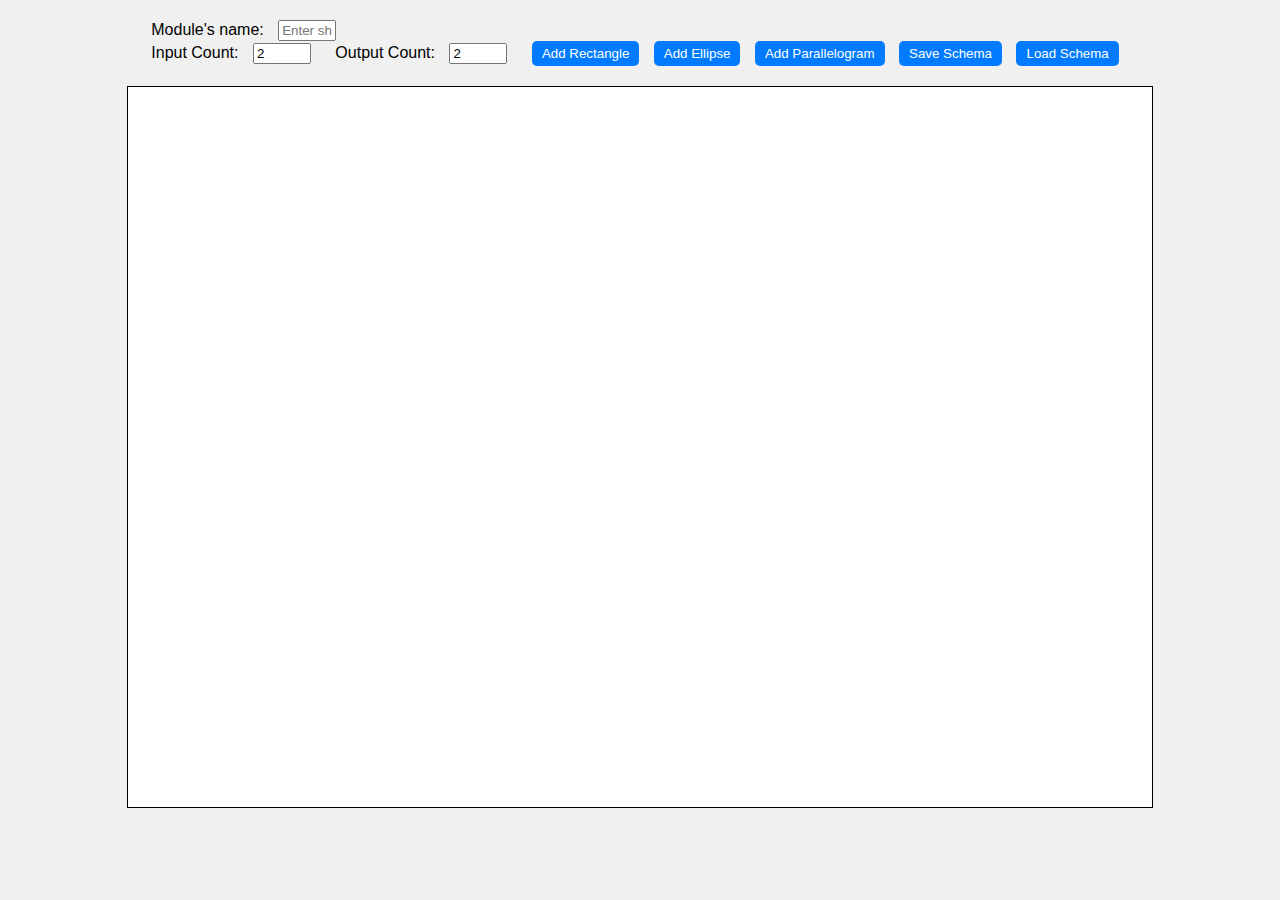
<file: can_manager/index.html>
<!DOCTYPE html>
<html lang="en">
<head>
    <meta charset="UTF-8">
    <meta name="viewport" content="width=device-width, initial-scale=1.0">
    <title>Ki-Cad like Web App</title>
    <link rel="stylesheet" href="styles.css">
</head>
<body>
    <div class="controls">
        <label for="shapeName">Module's name:</label>
        <input type="text" id="shapeName" placeholder="Enter shape's name">
        <br>
        <label for="inputCount">Input Count:</label>
        <input type="number" id="inputCount" value="2">
        <label for="outputCount">Output Count:</label>
        <input type="number" id="outputCount" value="2">
        <button id="btnRect">Add Rectangle</button>
        <button id="btnEllipse">Add Ellipse</button>
        <button id="btnParallelogram">Add Parallelogram</button>
        <button id="btnSave">Save Schema</button>
        <button id="btnLoad">Load Schema</button>
    </div>
    <canvas id="myCanvas"></canvas>
    <script src="https://code.jquery.com/jquery-3.6.0.min.js"></script>
    <script src="script.js"></script>
</body>
</html>
</file>
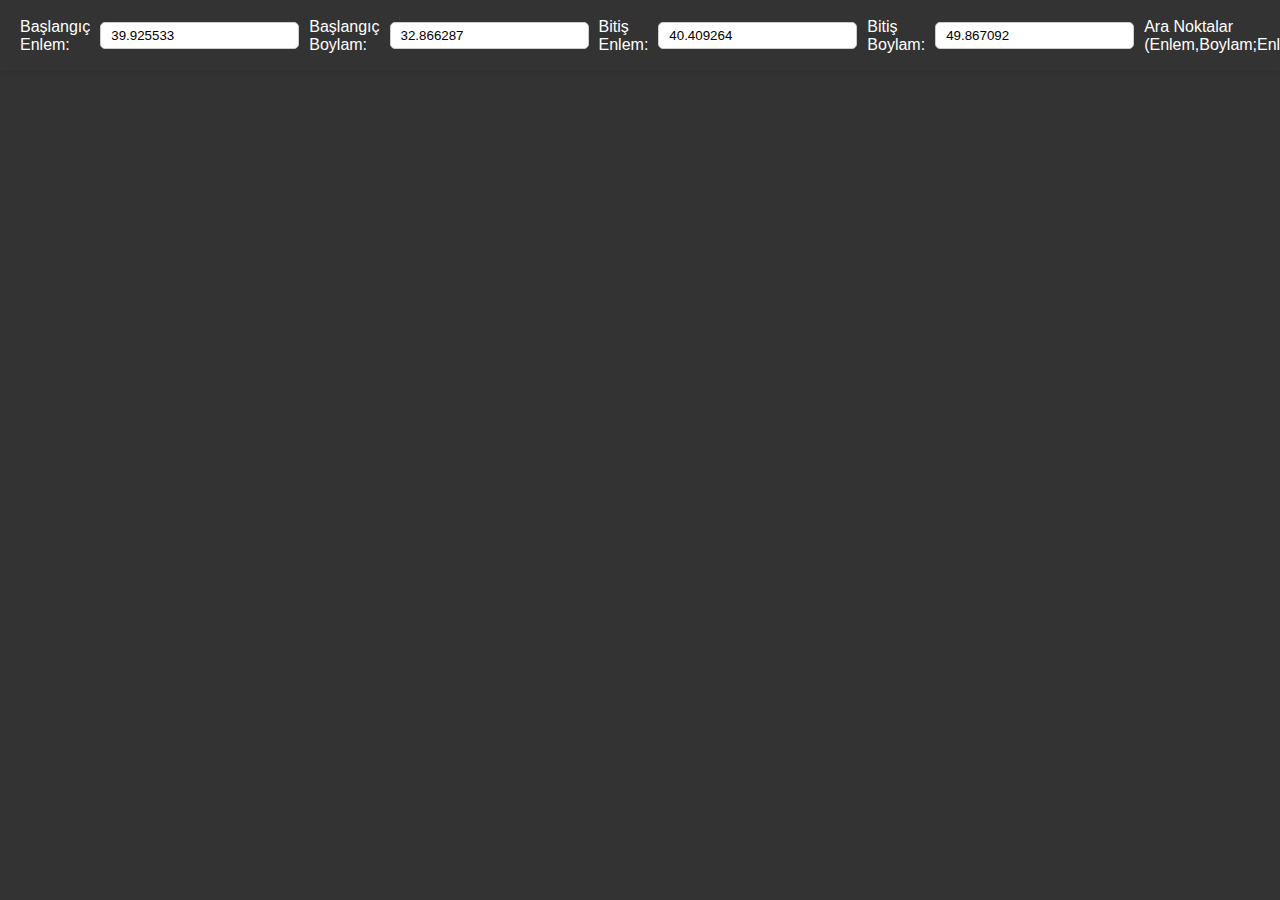
<file: gps/index.html>
<!DOCTYPE html>
<html>
<head>
  <meta charset="UTF-8">
  <title>Rota Hesaplama</title>
  <link rel="stylesheet" href="style.css">
</head>
<body>
  <div class="header">
    <label for="start-lat">Başlangıç Enlem:</label>
    <input type="text" id="start-lat" value="39.925533">
    <label for="start-lng">Başlangıç Boylam:</label>
    <input type="text" id="start-lng" value="32.866287">
    <label for="end-lat">Bitiş Enlem:</label>
    <input type="text" id="end-lat" value="40.409264">
    <label for="end-lng">Bitiş Boylam:</label>
    <input type="text" id="end-lng" value="49.867092">
    <label for="waypoints">Ara Noktalar (Enlem,Boylam;Enlem,Boylam):</label>
    <textarea id="waypoints" rows="3" placeholder="38.36805398561248,34.02834827033727;38.61910999592707,34.703633526177654;40.60095724821281,35.07269341255355;39.76353668419549,39.57345554664781"></textarea>
    <button id="calculate-route">Rotayı Hesapla</button>
    <div id="route-count"></div>
  </div>
  <div id="map"></div>
  <div id="route-list" class="route-list"></div>
  <script src="script.js"></script>
</body>
</html>
</file>
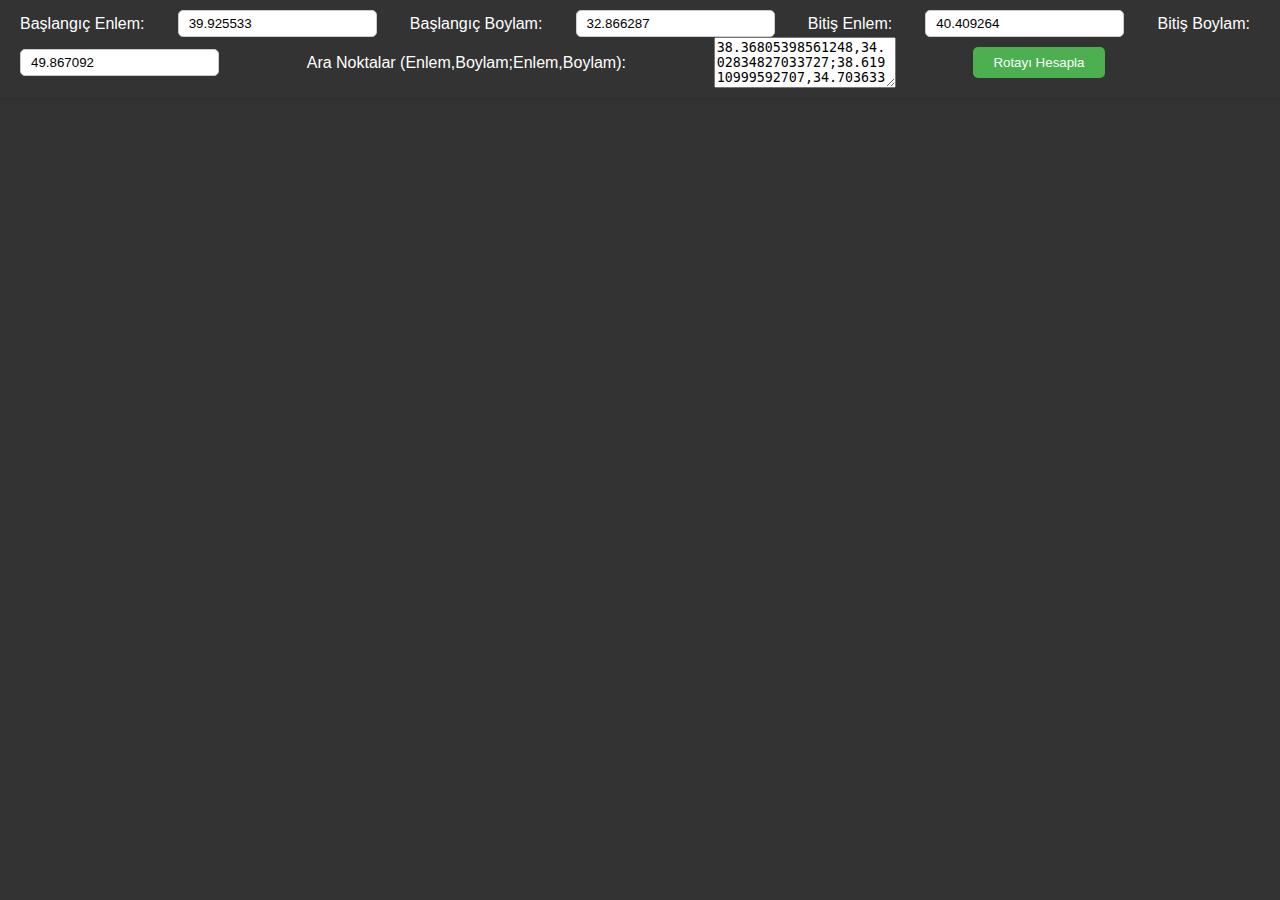
<file: realtime_gps/index.html>
<!DOCTYPE html>
<html>
<head>
    <meta charset="UTF-8">
    <title>Rota Hesaplama</title>
    <link rel="stylesheet" href="style.css">
</head>
<body>
    <div class="header">
        <label for="start-lat">Başlangıç Enlem:</label>
        <input type="text" id="start-lat" value="39.925533">
        <label for="start-lng">Başlangıç Boylam:</label>
        <input type="text" id="start-lng" value="32.866287">
        <label for="end-lat">Bitiş Enlem:</label>
        <input type="text" id="end-lat" value="40.409264">
        <label for="end-lng">Bitiş Boylam:</label>
        <input type="text" id="end-lng" value="49.867092">
        <label for="waypoints">Ara Noktalar (Enlem,Boylam;Enlem,Boylam):</label>
        <textarea id="waypoints" rows="3">
38.36805398561248,34.02834827033727;38.61910999592707,34.703633526177654;40.60095724821281,35.07269341255355;39.76353668419549,39.57345554664781
        </textarea>
        <button id="calculate-route">Rotayı Hesapla</button>
        <div id="route-count"></div>
        <div id="combinations-info"></div>  <!-- Yeni eklenen etiket -->
    </div>
    <div id="map"></div>
    <div id="route-list" class="route-list"></div>
    <script src="script.js"></script>
</body>
</html>
</file>
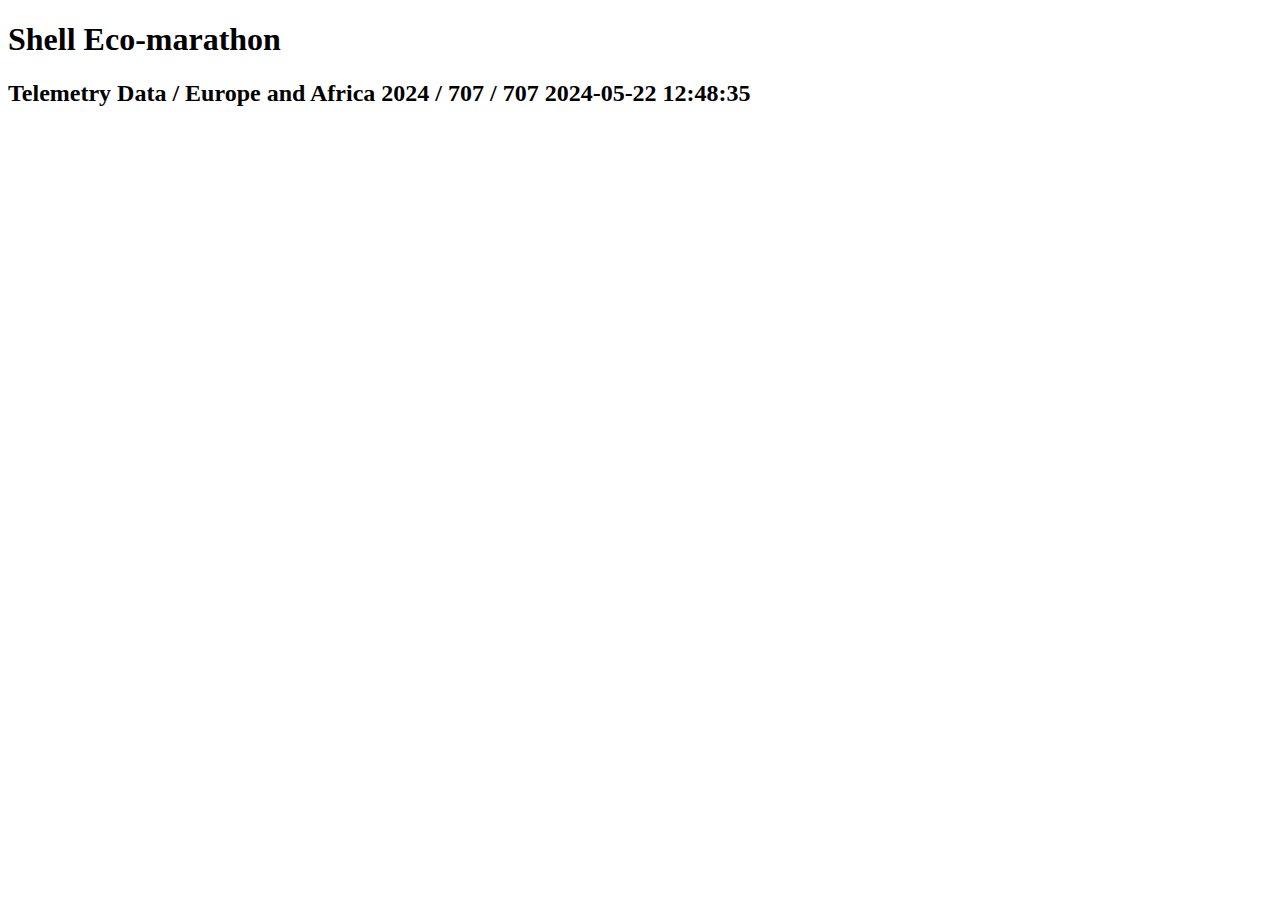
<file: cumulative_eng_cnsmp/templates/index.html>
<!DOCTYPE html>
<html lang="en">
<head>
    <meta charset="UTF-8">
    <meta name="viewport" content="width=device-width, initial-scale=1.0">
    <title>Shell Eco-marathon Telemetry Data</title>
    <script src="https://cdn.plot.ly/plotly-latest.min.js"></script>
</head>
<body>
    <h1>Shell Eco-marathon</h1>
    <h2>Telemetry Data / Europe and Africa 2024 / 707 / 707 2024-05-22 12:48:35</h2>
    <div id="chart"></div>
    
    <script>
        var graphs = {{graphJSON | safe}};
        Plotly.plot('chart', graphs, {});
    </script>
</body>
</html>
</file>
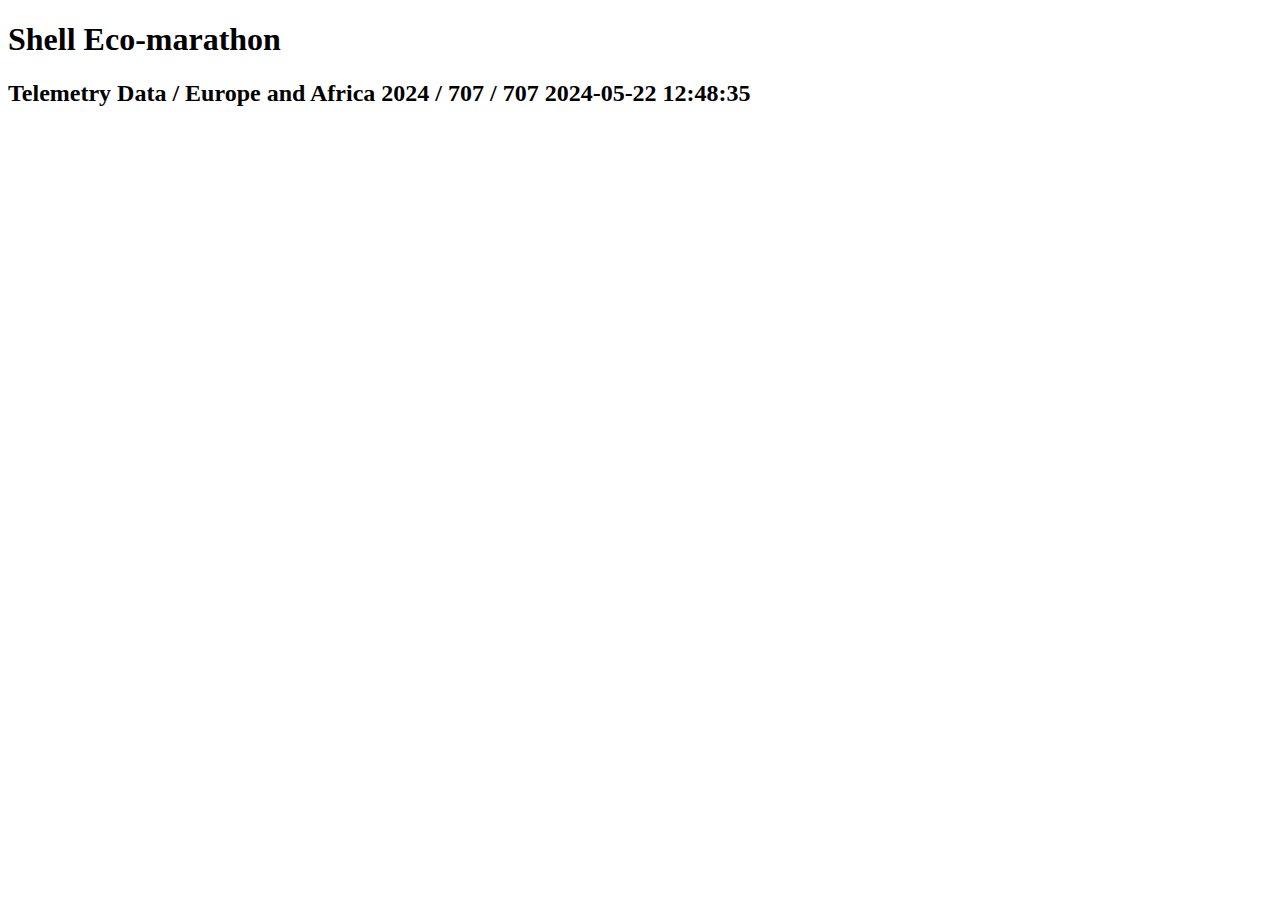
<file: gps_speed/templates/index.html>
<!DOCTYPE html>
<html lang="en">
<head>
    <meta charset="UTF-8">
    <meta name="viewport" content="width=device-width, initial-scale=1.0">
    <title>Shell Eco-marathon Telemetry Data</title>
    <script src="https://cdn.plot.ly/plotly-latest.min.js"></script>
</head>
<body>
    <h1>Shell Eco-marathon</h1>
    <h2>Telemetry Data / Europe and Africa 2024 / 707 / 707 2024-05-22 12:48:35</h2>
    <div id="chart"></div>
    
    <script>
        var graphs = {{graphJSON | safe}};
        Plotly.plot('chart', graphs, {});
    </script>
</body>
</html>
</file>
<file: can_manager/styles.css>
body {
    font-family: Arial, sans-serif;
    background-color: #f0f0f0;
    margin: 0;
    padding: 0;
    display: flex;
    flex-direction: column;
    align-items: center;
}

div {
    margin: 20px;
}

label {
    margin-right: 10px;
}

input {
    margin-right: 20px;
    width: 50px;
}

button {
    margin-right: 10px;
    padding: 5px 10px;
    background-color: #007BFF;
    color: white;
    border: none;
    border-radius: 5px;
    cursor: pointer;
}

button:hover {
    background-color: #0056b3;
}

canvas {
    border: 1px solid black;
    background-color: white;
}
</file>
<file: gps/style.css>
body {
    font-family: 'Arial', sans-serif;
    margin: 0;
    padding: 0;
    background-color: #333;
  }
  
  .header {
    display: flex;
    align-items: center;
    justify-content: space-between;
    padding: 10px 20px;
    background-color: #333;
    color: white;
    box-shadow: 0 2px 5px rgba(0, 0, 0, 0.1);
  }
  
  .header label {
    color: white;
    margin-right: 10px;
  }
  
  .header input[type="text"] {
    padding: 5px 10px;
    margin-right: 10px;
    border-radius: 5px;
    border: 1px solid #ccc;
  }
  
  #calculate-route {
    padding: 8px 20px;
    background-color: #4CAF50;
    color: white;
    border: none;
    border-radius: 5px;
    cursor: pointer;
  }
  
  #calculate-route:hover {
    background-color: #45a049;
  }
  
  #map {
    height: 75vh;
    width: 100vw;
  }
  
  .route-list {
    list-style-type: none;
    padding: 0;
    display: flex;
    flex-wrap: wrap;
    justify-content: flex-start;
  }
  
  .route-item {
    cursor: pointer;
    padding: 10px;
    margin: 5px;
    background-color: #fff;
    border-radius: 5px;
    box-shadow: 0 2px 5px rgba(0, 0, 0, 0.1);
    transition: all 0.3s ease;
  }
  
  .route-item:hover {
    background-color: #f0f0f0;
  }
  
  .route-item p {
    margin: 0;
  }
  
  .route-item .summary {
    font-weight: bold;
  }
  
  .route-item .details {
    font-size: 0.8em;
  }
  
ul {
  list-style-type: none;
  padding: 0;
}

li {
  cursor: pointer;
  padding: 5px;
}

li:hover {
  background-color: #494646;
}
</file>
<file: realtime_gps/style.css>
body {
  font-family: 'Arial', sans-serif;
  margin: 0;
  padding: 0;
  background-color: #333;
  color: white;
}

.header {
  display: flex;
  flex-wrap: wrap;
  align-items: center;
  justify-content: space-between;
  padding: 10px 20px;
  background-color: #333;
  color: white;
  box-shadow: 0 2px 5px rgba(0, 0, 0, 0.1);
}

.header label {
  margin-right: 10px;
}

.header input[type="text"] {
  padding: 5px 10px;
  margin-right: 10px;
  border-radius: 5px;
  border: 1px solid #ccc;
}

#waypoints-container {
  display: flex;
  align-items: center;
  margin-right: 10px;
}

#waypoints-container input[type="text"] {
  margin-left: 5px;
}

#add-waypoint {
  padding: 5px 10px;
  margin-left: 10px;
  background-color: #4CAF50;
  color: white;
  border: none;
  border-radius: 5px;
  cursor: pointer;
}

#add-waypoint:hover {
  background-color: #45a049;
}

#calculate-route {
  padding: 8px 20px;
  background-color: #4CAF50;
  color: white;
  border: none;
  border-radius: 5px;
  cursor: pointer;
}

#calculate-route:hover {
  background-color: #45a049;
}

#map {
  height: 75vh;
  width: 100vw;
}

.route-list {
  list-style-type: none;
  padding: 0;
  display: flex;
  flex-wrap: wrap;
  justify-content: flex-start;
}

.route-item {
  cursor: pointer;
  padding: 10px;
  margin: 5px;
  background-color: #fff;
  border-radius: 5px;
  box-shadow: 0 2px 5px rgba(0, 0, 0, 0.1);
  transition: all 0.3s ease;
}

.route-item:hover {
  background-color: #f0f0f0;
}

.route-item p {
  margin: 0;
}

.route-item .summary {
  font-weight: bold;
}

.route-item .details {
  font-size: 0.8em;
}

ul {
  list-style-type: none;
  padding: 0;
}

li {
  cursor: pointer;
  padding: 5px;
}

li:hover {
  background-color: #494646;
}
</file>
